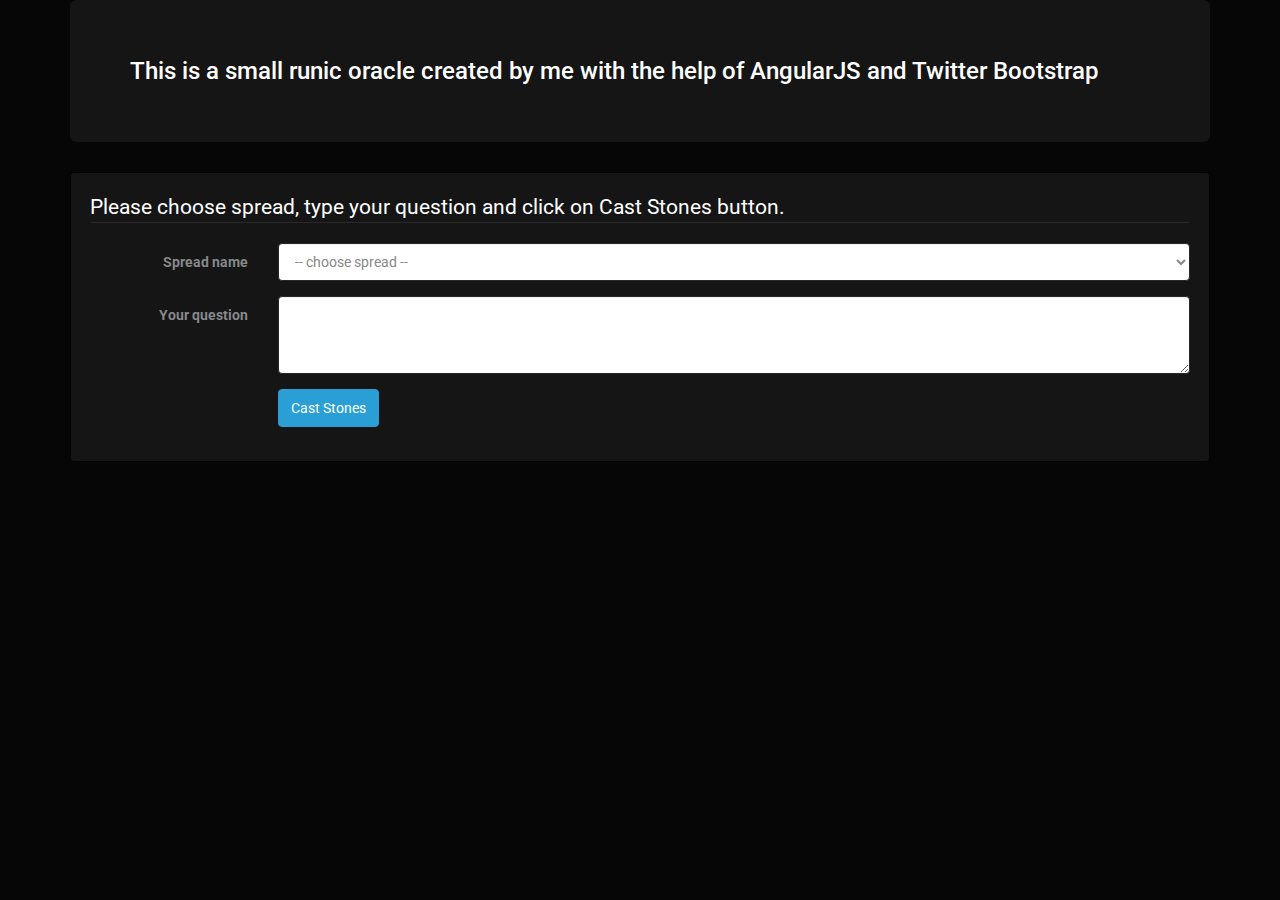
<file: index.html>
<!DOCTYPE html>
<html data-ng-app="runecasterApp">
<head lang="en">
    <meta charset="UTF-8">
    <meta name="description" content="Free online runecaster." />
    <title>Runecaster</title>
    <link rel="stylesheet" href="./css/bootstrap.min.css"/>
    <link rel="stylesheet" href="./css/custom.css"/>
    <script src="./js/angular.min.js"></script>
    <script src="./js/angular-route.min.js"></script>
    <script src="./js/filters.js"></script>
    <script src="./js/app.js"></script>
    <script src="./js/controllers.js"></script>
</head>
<body>
<div class="container">
    <div data-ng-view></div>
</div>
</body>
</html>
</file>
<file: css/custom.css>
.rune {
    cursor: pointer;
    max-height: 60px;
}

.runeDescriptionBottom {
    border: 1px solid #ffffff;
    padding: 4px;
    margin: 4px;
    clear: both;
}
</file>
